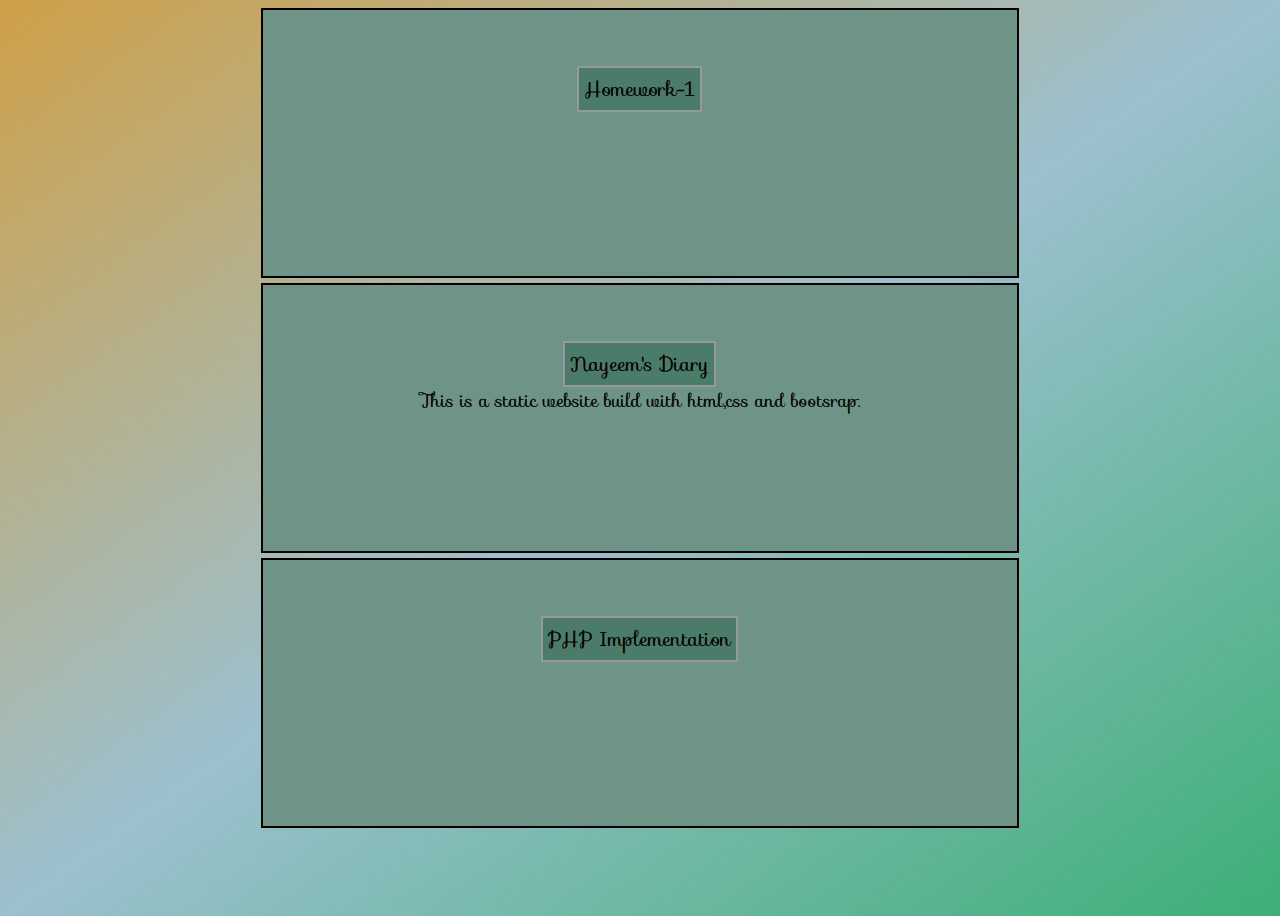
<file: index.html>
<!DOCTYPE html>
<html lang="en">
<head>
    <meta charset="UTF-8">
    <meta http-equiv="X-UA-Compatible" content="IE=edge">
    <meta name="viewport" content="width=device-width, initial-scale=1.0">
    <title>Index</title>
    <link href="style.css" rel="stylesheet">
    
    <link href='https://fonts.googleapis.com/css?family=Sofia' rel='stylesheet'>


</head>
<body>
    
    <div class="first_class">
        <a href="class1/index.html" target="_blank">Homework-1</a>
    </div>
    <div class="web">
        <a href="web\index.html" target="_blank">Nayeem's  Diary</a>
        <p>
        This is a static website build with html,css and bootsrap.
       </p>
    </div>
    <div class="php_code">
        <a href="https://github.com/Nayeem-CSE-CoU/php.github.io/tree/main/php_code" target="_blank">PHP  Implementation</a>
    </div>
</body>
</html>
</file>
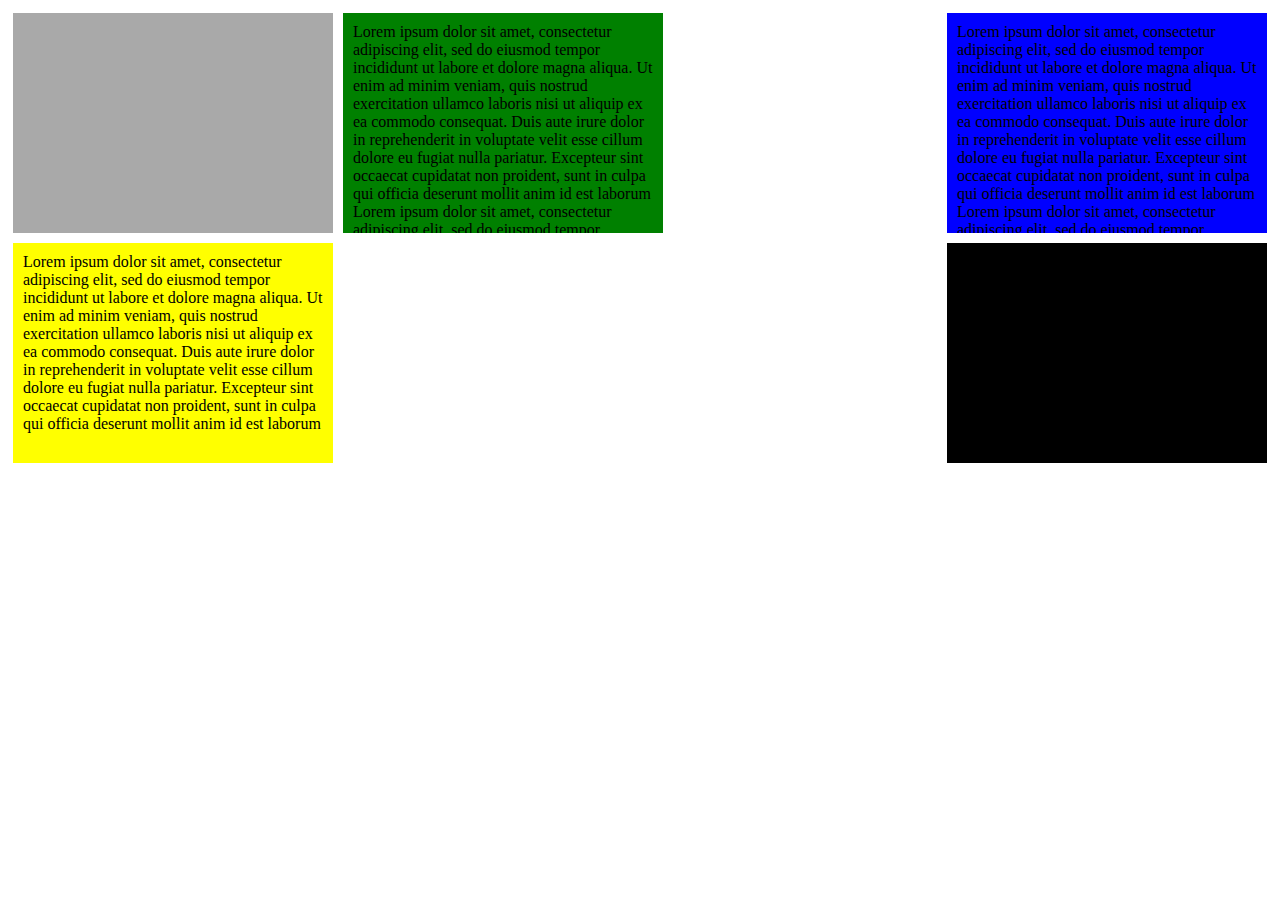
<file: class1/index.html>
<!DOCTYPE html>
<html>
    <head>
        <title>This is Title</title>
        <link href="assets/style.css" rel="stylesheet"/>
    </head>
    <body>
        <div>
            
        </div>
        
        <div class="green">
            Lorem ipsum dolor sit amet, consectetur adipiscing elit, sed do eiusmod tempor incididunt ut labore et dolore magna aliqua. Ut enim ad minim veniam, quis nostrud exercitation ullamco laboris nisi ut aliquip ex ea commodo consequat. Duis aute irure dolor in reprehenderit in voluptate velit esse cillum dolore eu fugiat nulla pariatur. Excepteur sint occaecat cupidatat non proident, sunt in culpa qui officia deserunt mollit anim id est laborum Lorem ipsum dolor sit amet, consectetur adipiscing elit, sed do eiusmod tempor incididunt ut labore et dolore magna aliqua. Ut enim ad minim veniam, quis nostrud exercitation ullamco laboris nisi ut aliquip ex ea commodo consequat. Duis aute irure dolor in reprehenderit in voluptate velit esse cillum dolore eu fugiat nulla pariatur. Excepteur sint occaecat cupidatat non proident, sunt in culpa qui officia deserunt mollit anim id est laborum

        </div>
        <div class="blue">
        Lorem ipsum dolor sit amet, consectetur adipiscing elit, sed do eiusmod tempor incididunt ut labore et dolore magna aliqua. Ut enim ad minim veniam, quis nostrud exercitation ullamco laboris nisi ut aliquip ex ea commodo consequat. Duis aute irure dolor in reprehenderit in voluptate velit esse cillum dolore eu fugiat nulla pariatur. Excepteur sint occaecat cupidatat non proident, sunt in culpa qui officia deserunt mollit anim id est laborum Lorem ipsum dolor sit amet, consectetur adipiscing elit, sed do eiusmod tempor incididunt ut labore et dolore magna aliqua. Ut enim ad minim veniam, quis nostrud exercitation ullamco laboris nisi ut aliquip ex ea commodo consequat. Duis aute irure dolor in reprehenderit in voluptate velit esse cillum dolore eu fugiat nulla pariatur. Excepteur sint occaecat cupidatat non proident, sunt in culpa qui officia deserunt mollit anim id est laborum
        </div>
        <div class="black">
          

        </div>
        <div class="yellow">
            Lorem ipsum dolor sit amet, consectetur adipiscing elit, sed do eiusmod tempor incididunt ut labore et dolore magna aliqua. Ut enim ad minim veniam, quis nostrud exercitation ullamco laboris nisi ut aliquip ex ea commodo consequat. Duis aute irure dolor in reprehenderit in voluptate velit esse cillum dolore eu fugiat nulla pariatur. Excepteur sint occaecat cupidatat non proident, sunt in culpa qui officia deserunt mollit anim id est laborum

        </div>
    </body>

</html>
</file>
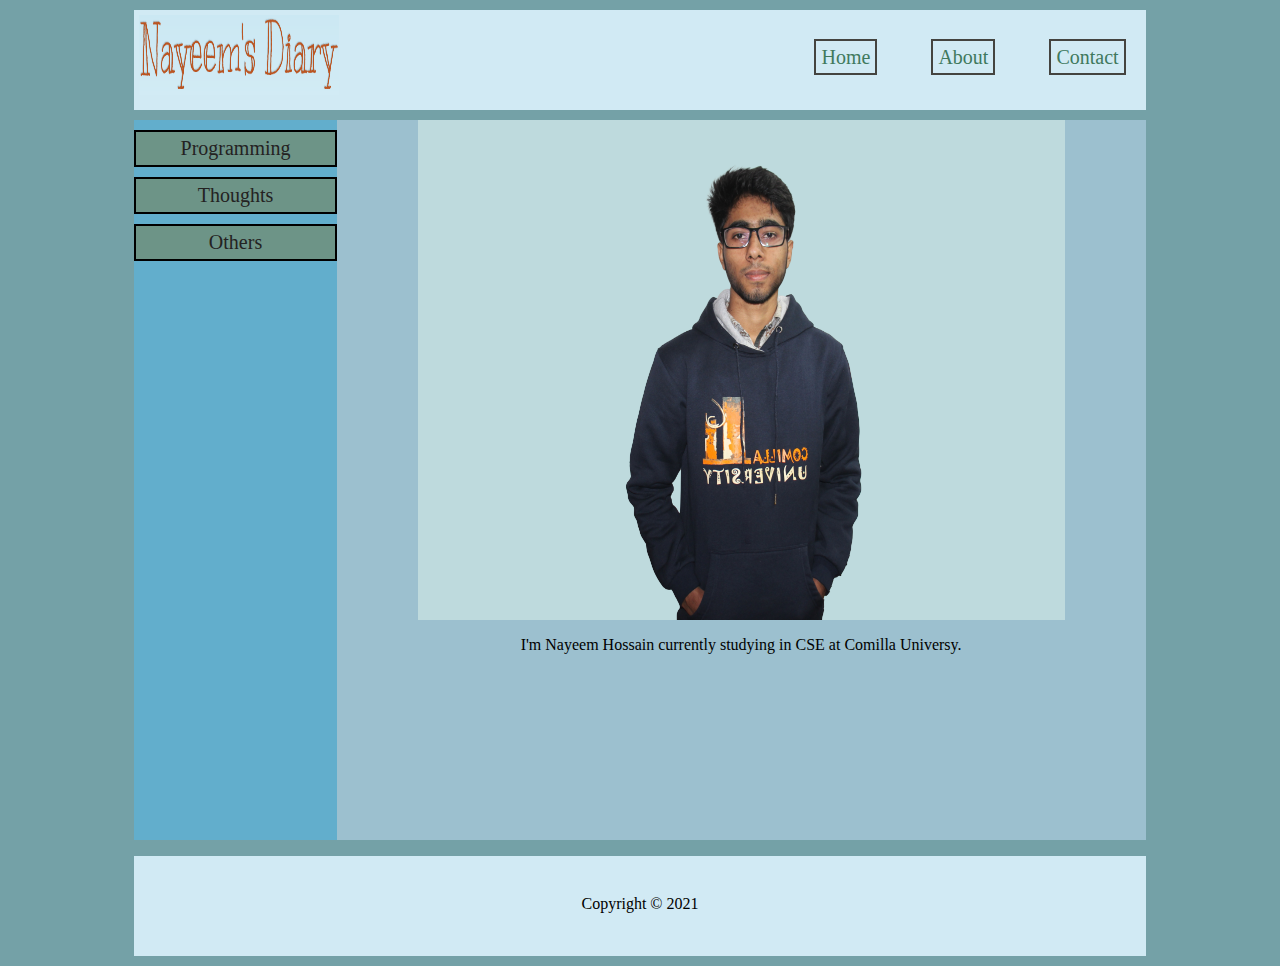
<file: about.html>
<!DOCTYPE html>
<html>
    <head>
        <title>
            Nayeem's Diary
        </title>
        <link href="assets/style.css" rel="stylesheet">
    </head>
    <body>
        <!-- header part -->
        <div class="header">
            <div class="logo">
                <a href="index.html"> <img src="assets/logo.png" alt="logo"></a>
            </div>
            <div class="menu">
                <ul>
                    <li><a href="index.html">Home</a></li>
                    <li><a href="about.html">About</a></li>
                    <li><a href="contact.html">Contact</a></li>
                </ul>
                
            </div>
        </div>
        <!-- main part -->
        <div class="main">
            <div class="sidebar">
                <a href="programming.html">Programming</a>
                <a href="thoughts.html">Thoughts</a>
                <a href="others.html">Others</a>
            </div>
            <div class="about">
                
                    <img src="assets/final.jpg" alt="nayeem">
                    <p>
                        I'm Nayeem Hossain currently studying in CSE at Comilla Universy.
                    </p>
            </div>

        </div>
        <!-- footer part -->
        <div class="footer">
            <p>
                Copyright &copy; 2021
            </p>

        </div>

    </body>
</html>
</file>
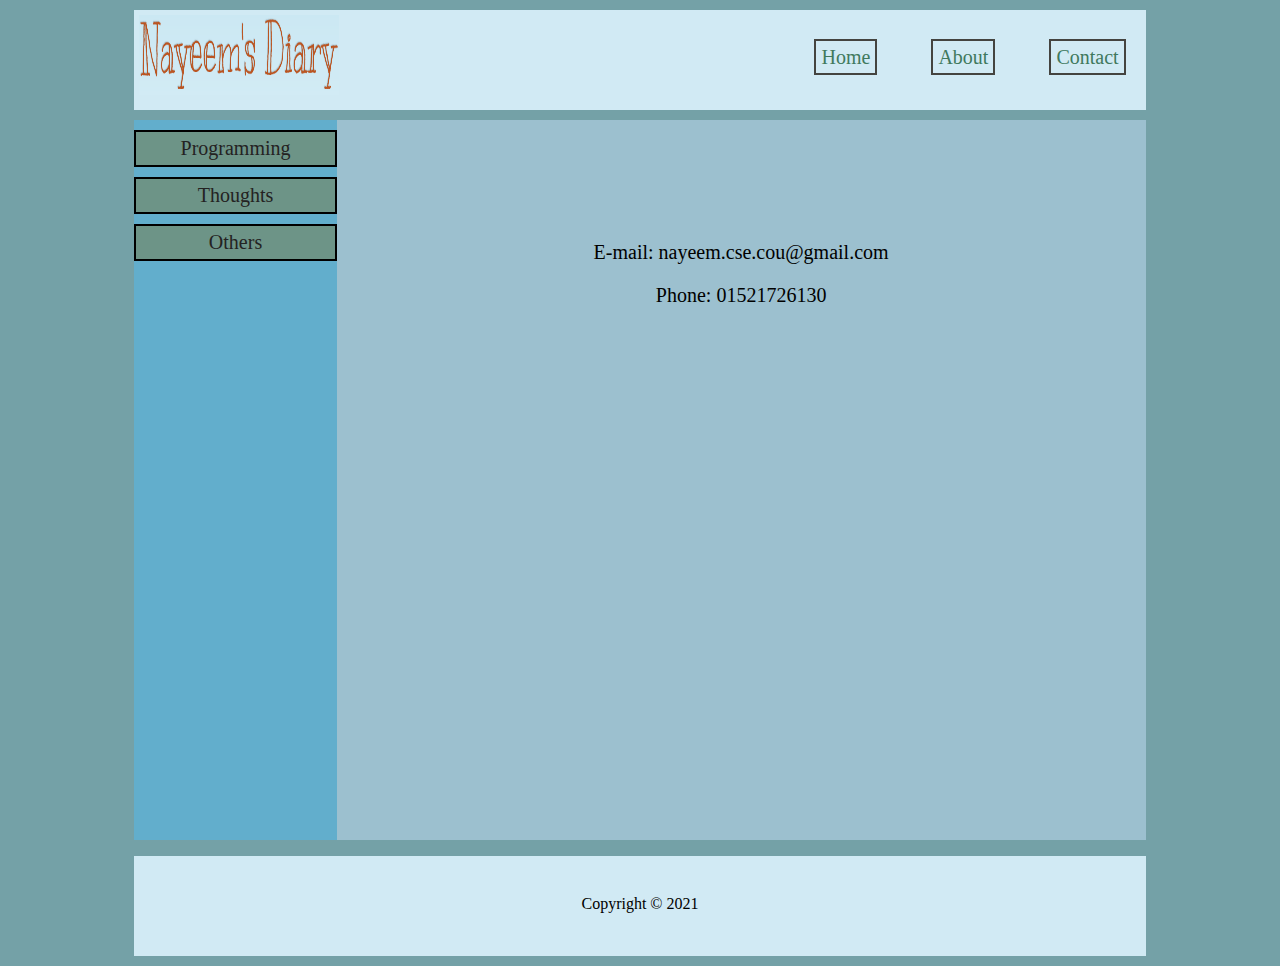
<file: contact.html>
<!DOCTYPE html>
<html>
    <head>
        <title>
            Nayeem's Diary
        </title>
        <link href="assets/style.css" rel="stylesheet">
    </head>
    <body>
        <!-- header part -->
        <div class="header">
            <div class="logo">
                <a href="index.html"> <img src="assets/logo.png" alt="logo"></a>
            </div>
            <div class="menu">
                <ul>
                    <li><a href="index.html">Home</a></li>
                    <li><a href="about.html">About</a></li>
                    <li><a href="contact.html">Contact</a></li>
                </ul>
                
            </div>
        </div>
        <!-- main part -->
        <div class="main">
            <div class="sidebar">
                <a href="programming.html">Programming</a>
                <a href="thoughts.html">Thoughts</a>
                <a href="others.html">Others</a>
            </div>
            <div class="contact">
                <p>
                    E-mail: nayeem.cse.cou@gmail.com
                </p>
                <p>
                    Phone: 01521726130
                </p>
            </div>

        </div>
        <!-- footer part -->
        <div class="footer">
            <p>
                Copyright &copy; 2021
            </p>

        </div>

    </body>
</html>
</file>
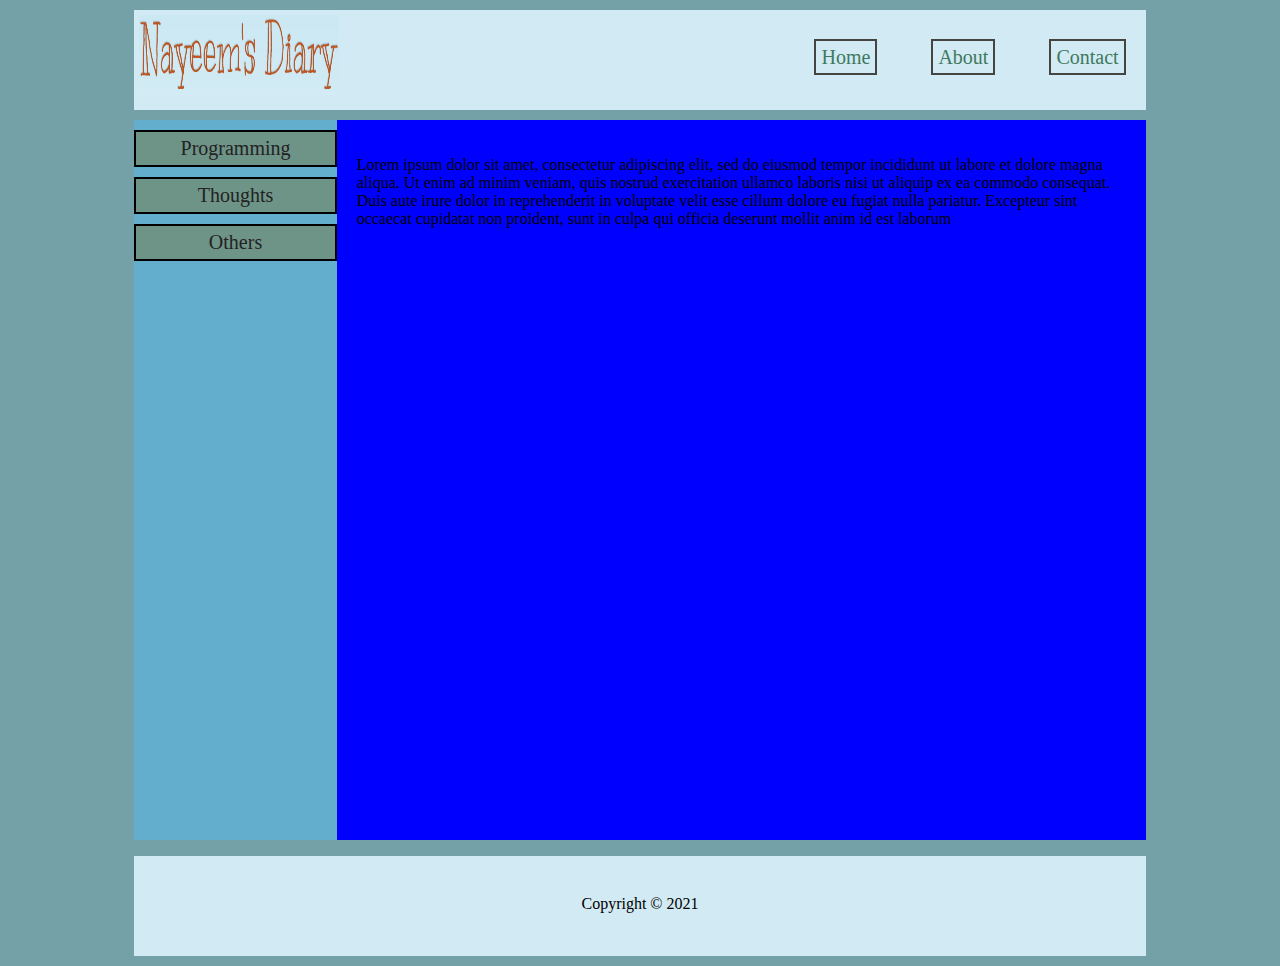
<file: others.html>
<!DOCTYPE html>
<html>
    <head>
        <meta content="text/html; charset=UTF-8" http-equiv="Content-Type">
        <title>
            Nayeem's Diary
        </title>
        <link href="assets/style.css" rel="stylesheet">
    </head>
    <body>
        <!-- header part -->
        <div class="header">
            <div class="logo">
                <a href="index.html"> <img src="assets/logo.png" alt="logo"></a>
            </div>
            <div class="menu">
                <ul>
                    <li><a href="index.html">Home</a></li>
                    <li><a href="about.html">About</a></li>
                    <li><a href="contact.html">Contact</a></li>
                </ul>
                
            </div>
        </div>
        <!-- main part -->
        <div class="main">
            <div class="sidebar">
                <a href="programming.html">Programming</a>
                <a href="thoughts.html">Thoughts</a>
                <a href="others.html">Others</a>
            </div>
           <div class="extra">
               <p>Lorem ipsum dolor sit amet, consectetur adipiscing elit, sed do eiusmod tempor incididunt ut labore et dolore magna aliqua. Ut enim ad minim veniam, quis nostrud exercitation ullamco laboris nisi ut aliquip ex ea commodo consequat. Duis aute irure dolor in reprehenderit in voluptate velit esse cillum dolore eu fugiat nulla pariatur. Excepteur sint occaecat cupidatat non proident, sunt in culpa qui officia deserunt mollit anim id est laborum</p>
           </div>

        </div>
        <!-- footer part -->
        <div class="footer">
            <p>
                Copyright &copy; 2021
            </p>

        </div>

    </body>
</html>
</file>
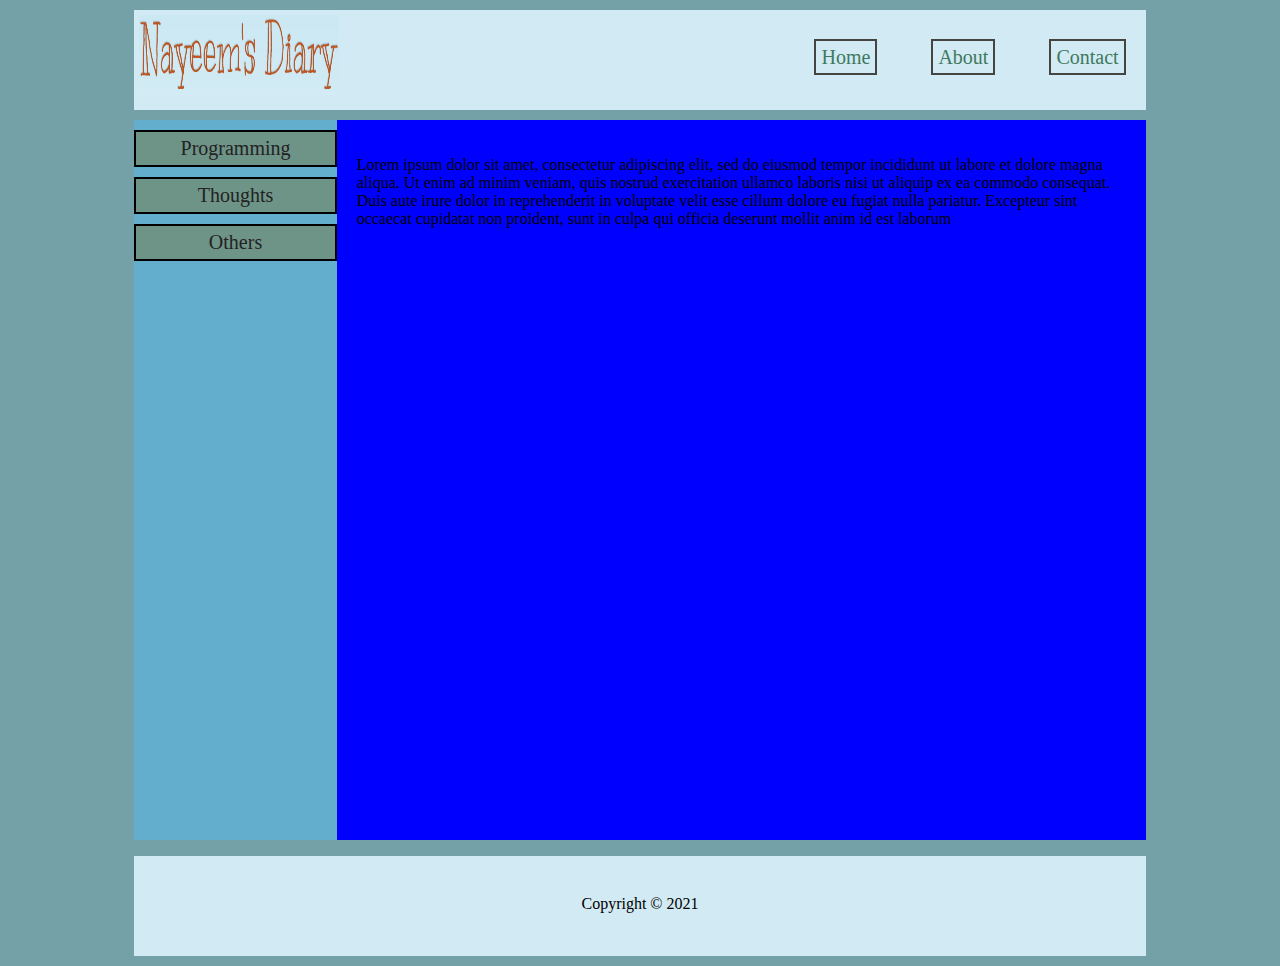
<file: programming.html>
<!DOCTYPE html>
<html>
    <head>
        <meta content="text/html; charset=UTF-8" http-equiv="Content-Type">
        <title>
            Nayeem's Diary
        </title>
        <link href="assets/style.css" rel="stylesheet">
    </head>
    <body>
        <!-- header part -->
        <div class="header">
            <div class="logo">
                <a href="index.html"> <img src="assets/logo.png" alt="logo"></a>
            </div>
            <div class="menu">
                <ul>
                    <li><a href="index.html">Home</a></li>
                    <li><a href="about.html">About</a></li>
                    <li><a href="contact.html">Contact</a></li>
                </ul>
                
            </div>
        </div>
        <!-- main part -->
        <div class="main">
            <div class="sidebar">
                <a href="programming.html">Programming</a>
                <a href="thoughts.html">Thoughts</a>
                <a href="others.html">Others</a>
            </div>
            <div class="extra">
                <p>Lorem ipsum dolor sit amet, consectetur adipiscing elit, sed do eiusmod tempor incididunt ut labore et dolore magna aliqua. Ut enim ad minim veniam, quis nostrud exercitation ullamco laboris nisi ut aliquip ex ea commodo consequat. Duis aute irure dolor in reprehenderit in voluptate velit esse cillum dolore eu fugiat nulla pariatur. Excepteur sint occaecat cupidatat non proident, sunt in culpa qui officia deserunt mollit anim id est laborum</p>

            </div>

        </div>
        <!-- footer part -->
        <div class="footer">
            <p>
                Copyright &copy; 2021
            </p>

        </div>

    </body>
</html>
</file>
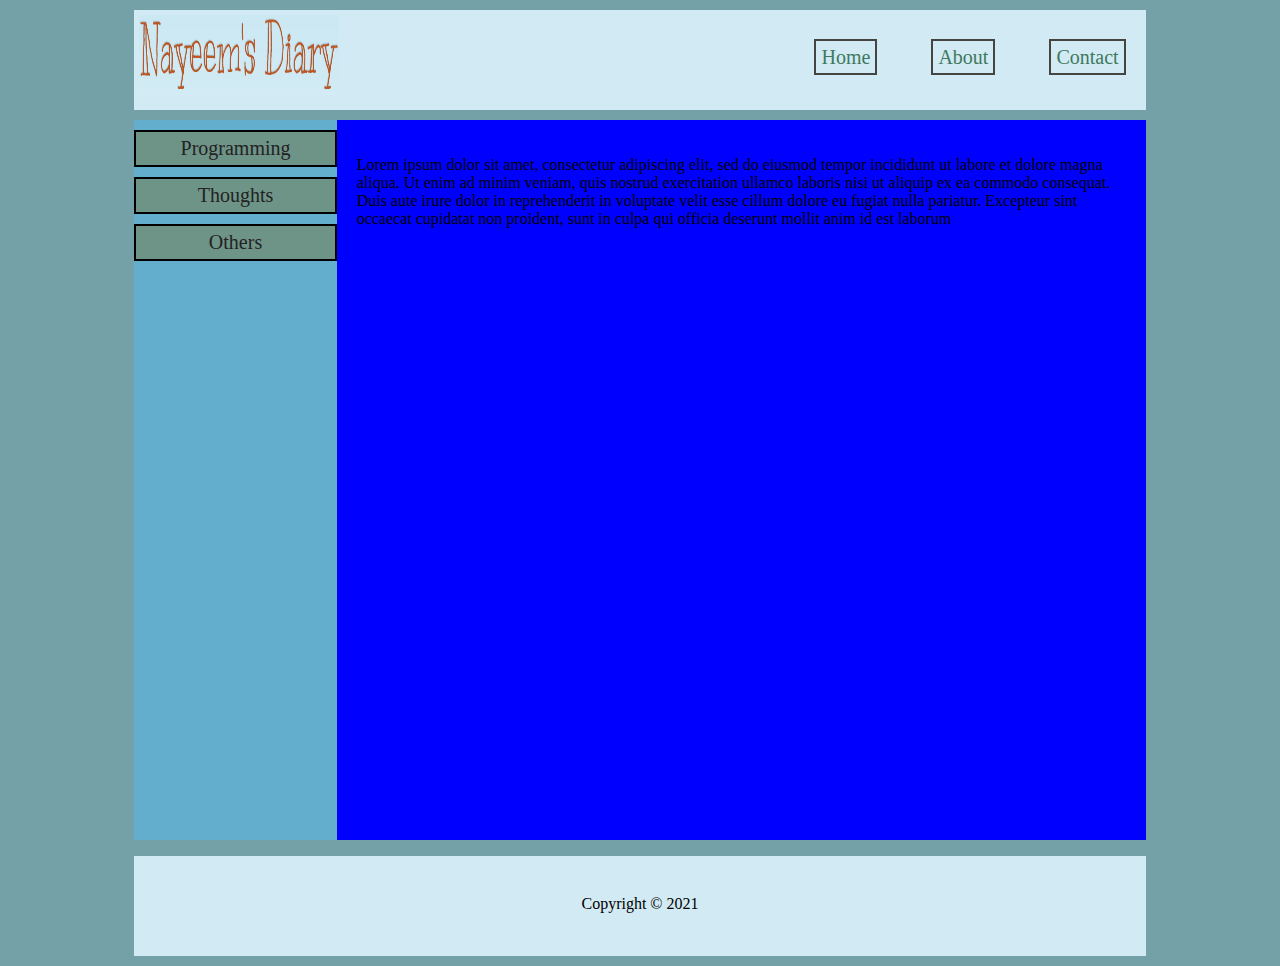
<file: thoughts.html>
<!DOCTYPE html>
<html>
    <head>
        <meta content="text/html; charset=UTF-8" http-equiv="Content-Type">
        <title>
            Nayeem's Diary
        </title>
        <link href="assets/style.css" rel="stylesheet">
    </head>
    <body>
        <!-- header part -->
        <div class="header">
            <div class="logo">
                <a href="index.html"> <img src="assets/logo.png" alt="logo"></a>
            </div>
            <div class="menu">
                <ul>
                    <li><a href="index.html">Home</a></li>
                    <li><a href="about.html">About</a></li>
                    <li><a href="contact.html">Contact</a></li>
                </ul>
                
            </div>
        </div>
        <!-- main part -->
        <div class="main">
            <div class="sidebar">
                <a href="programming.html">Programming</a>
                <a href="thoughts.html">Thoughts</a>
                <a href="others.html">Others</a>
            </div>
            <div class="extra">
                <p>Lorem ipsum dolor sit amet, consectetur adipiscing elit, sed do eiusmod tempor incididunt ut labore et dolore magna aliqua. Ut enim ad minim veniam, quis nostrud exercitation ullamco laboris nisi ut aliquip ex ea commodo consequat. Duis aute irure dolor in reprehenderit in voluptate velit esse cillum dolore eu fugiat nulla pariatur. Excepteur sint occaecat cupidatat non proident, sunt in culpa qui officia deserunt mollit anim id est laborum</p>
            </div>

        </div>
        <!-- footer part -->
        <div class="footer">
            <p>
                Copyright &copy; 2021
            </p>

        </div>

    </body>
</html>
</file>
<file: style.css>
body{
    height: 100vh;
    background-image: linear-gradient(to    bottom right,rgb(207, 160, 72),rgb(156 192 207), rgb(61, 175, 118));
}
div
{
    height: 30%;
    width: 60%;
    margin: 5px auto;
    background-color:rgb(109, 148, 135);
    border: 2px solid black;
    text-align: center;
    padding-top: 70px; 
    line-height: 1em;
    font-family: 'Sofia';font-size: 18px;
    overflow: hidden;
}
a
{
    text-decoration: none;
    text-align: center;
    color: rgb(0, 0, 0);
    font-size: 40px;
    background-color: #4b7c69;
    border: 2px solid rgb(151, 151, 160);
    padding: 5px;
    font-family: 'Sofia';font-size: 20px;

    /* font-family: 'Faster One';font-size: 22px; */
}
a:hover
{
    background-color: cornflowerblue;
}
*
{
    box-sizing: border-box;
}
</file>
<file: class1/assets/style.css>
div{
    height: 200px;
    width: 300px;
    margin: 5px;
    padding: 10px;
    background-color: darkgrey;
    float: left;
}
.green
{
    background-color: green;
    overflow: hidden;

}
.blue
{
    background-color: blue;
    float: right;
  
    overflow: scroll;
}
.black
{
    background-color: black;
    float: right;
}
.yellow
{
    background-color: yellow;
}
.green:hover 
{
    display: block;
}
</file>
<file: assets/style.css>
body
{
    background-color:rgb(116, 161, 167);
}

.header, .main, .footer
{
    width: 80%;
    margin:10px auto;
}
/* header */
.header 
{
    background-color: rgb(209 234 244);
    height: 100px;
}
    /* menu bar */
    .logo
    {
        float: left;
    }
    .logo img
    {
        height: 80px;
        width: 200px; 
        margin: 5px;  
    }
    .menu
    {
        float: right;
        margin: 20px;
    }
    .menu ul li
    {
        list-style: none;
        display: inline;
        
    }
    .menu ul li:not(:last-child)
    {
        margin-right: 50px;
    }
    .menu ul li a
    {
        text-decoration: none;
        font-size: 20px;
        color: rgb(64, 121, 93);
        border-style: solid;
        border-color: rgb(68, 68, 64);
        border-width: 2px;
        padding: 5px;
    }
    .menu ul li a:hover
    {
        background-color: lightcyan;
    }

/* main part */
.main
{
    height: 80vh;
    background-color: rgb(156 192 207);
}
    /* sidebar */
    .sidebar
    {
        height: 100%;
        width: 20%;
        background-color: rgb(98, 174, 204);
        float: left;
        overflow: hidden;
    }
    .sidebar a
    {
        text-decoration: none;
        text-align: center;
        font-size: 20px;
        margin-top: 10px;
        color: rgb(36, 34, 34);
        background-color: rgb(109, 148, 135);
        padding: 5px;
        display: block;
        border: 2px solid black;
    }
    .sidebar a:hover
    {
        background-color: rgb(112, 206, 206);
        color: darkgreen;
        
    }
    /*body*/
    .homepage
    {
        height: 100%;
        width: 80%;
        /* background-color: blue; */
        float: left;
    }
    .homepage img{
        height: 50%px;
        width: 50%;
        display: block;
        margin: auto;
       
    }
    .about
    {
        float: left;
        width: 80%;
    }
    .about img
    {
        height: 500px;
        width: 80%;
        display: block;
        margin: auto;
    }
    .about p
    {
        text-align: center;
    }
    .contact
    {
        float: left;
        width: 80%;
        padding-top: 10%;
    }
    .contact p{
        text-align: center;
        font-size: 20px;
    }
    .extra
    {
        background-color: blue;
        height: 100%;
        width: 80%;
        float: left;
    }
    .extra p{
        padding: 20px;
    }

/* footer */
.footer
{
    height: 100px;
    background-color: rgb(209 234 244);
}
.footer p{
    text-align: center;
    line-height: 6em;
}
</file>
